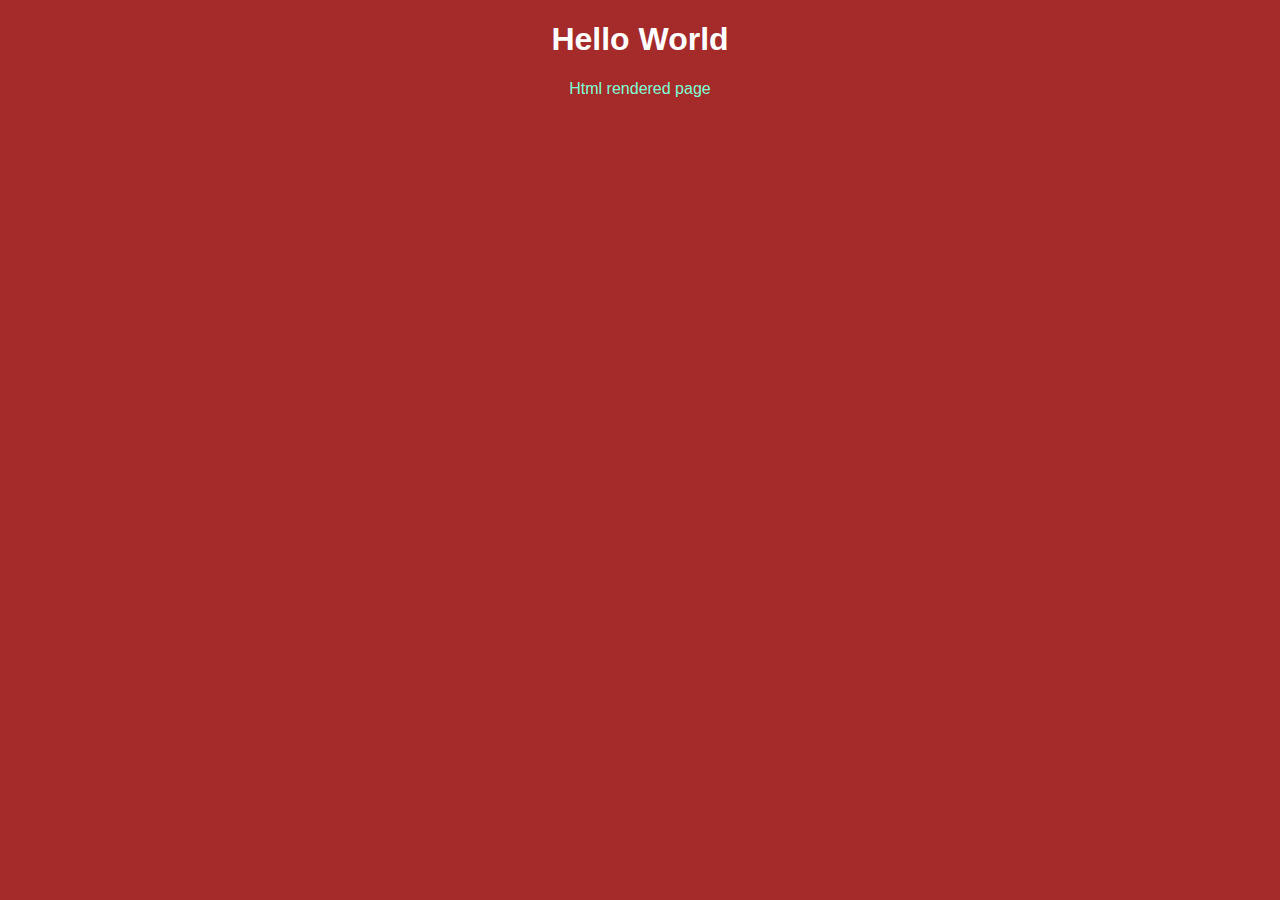
<file: test/Temp/index.html>
<!DOCTYPE html>
<html lang="en">
<head>
    <meta charset="UTF-8">
    <meta http-equiv="X-UA-Compatible" content="IE=edge">
    <meta name="viewport" content="width=device-width, initial-scale=1.0">
    <link rel="stylesheet" href="style.css">
    <title>Prototype-MVP</title>
</head>
<body>
    <div class="intro">
        <h1>Hello World</h1>
        <p>Html rendered page</p>
    </div>
</body>
</html>
</file>
<file: test/Temp/style.css>
html
 {
    box-sizing: border-box;
    margin: 0;
    background-color: brown;
    font-family: 'Lucida Sans', 'Lucida Sans Regular', 'Lucida Grande', 'Lucida Sans Unicode', Geneva, Verdana, sans-serif;
}
.intro h1 {
    text-align: center;
    font-size: 2rem;
    color: #fff;
}

.intro p {
    text-align: center;
    border: 1px;
    border-radius: 4px;
    margin-top: 20px;
    color: aquamarine;
}
</file>
